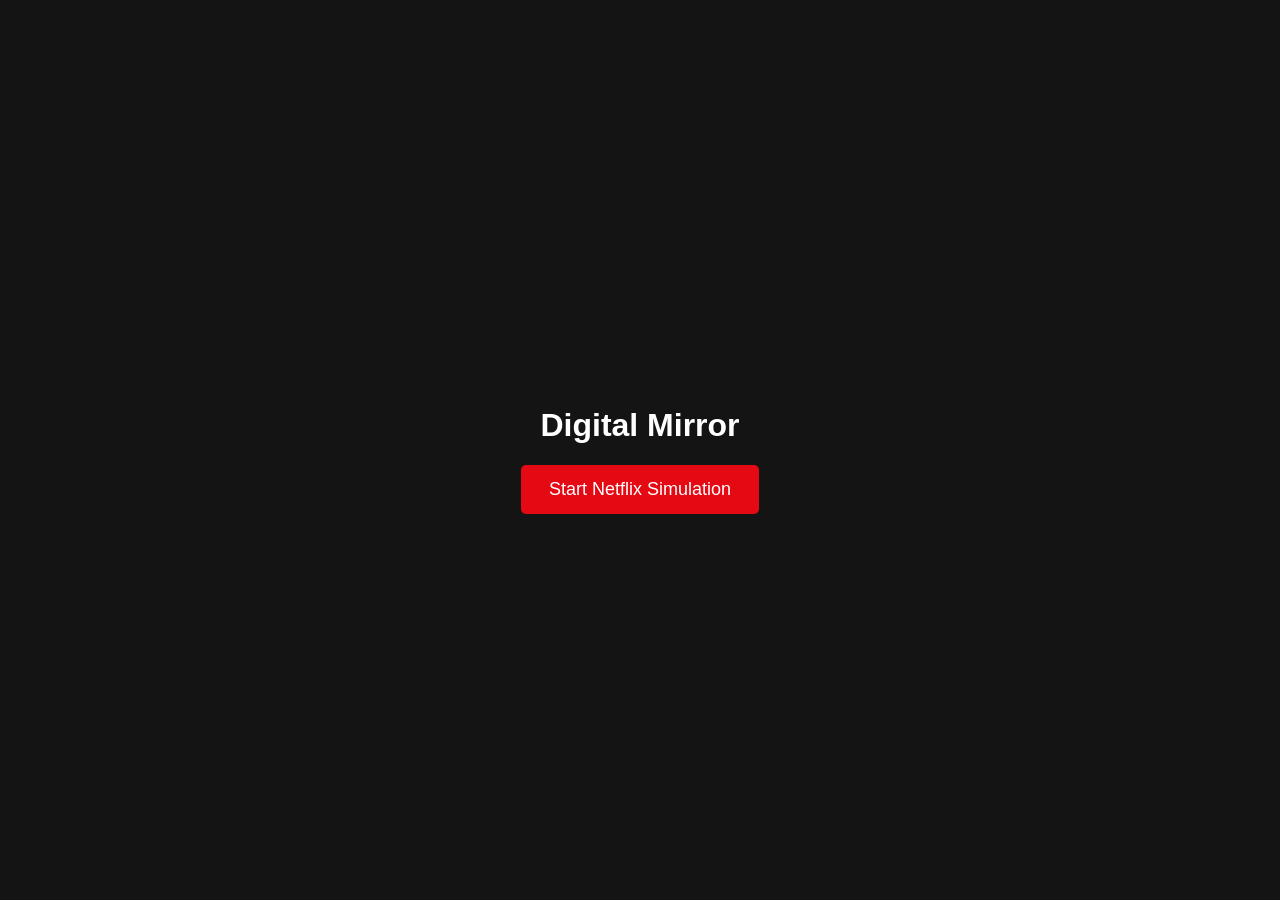
<file: index.html>
<!DOCTYPE html>
<html>

<head>
    <title>Digital Mirror</title>
    <link rel="stylesheet" href="style.css">
</head>

<body>

    <h1>Digital Mirror</h1>

    <button onclick="startSimulation()">
        Start Netflix Simulation
    </button>


    <script src="app.js"></script>

</body>

</html>
</file>
<file: style.css>
body {
    margin: 0;
    height: 100vh;
    display: flex;
    flex-direction: column;
    justify-content: center;
    align-items: center;
    background: #141414;   /* Netflix-like */
    color: white;
    font-family: Arial, sans-serif;
}

button {
    background: #e50914;
    color: white;
    border: none;
    padding: 14px 28px;
    border-radius: 5px;
    font-size: 18px;
}
</file>
